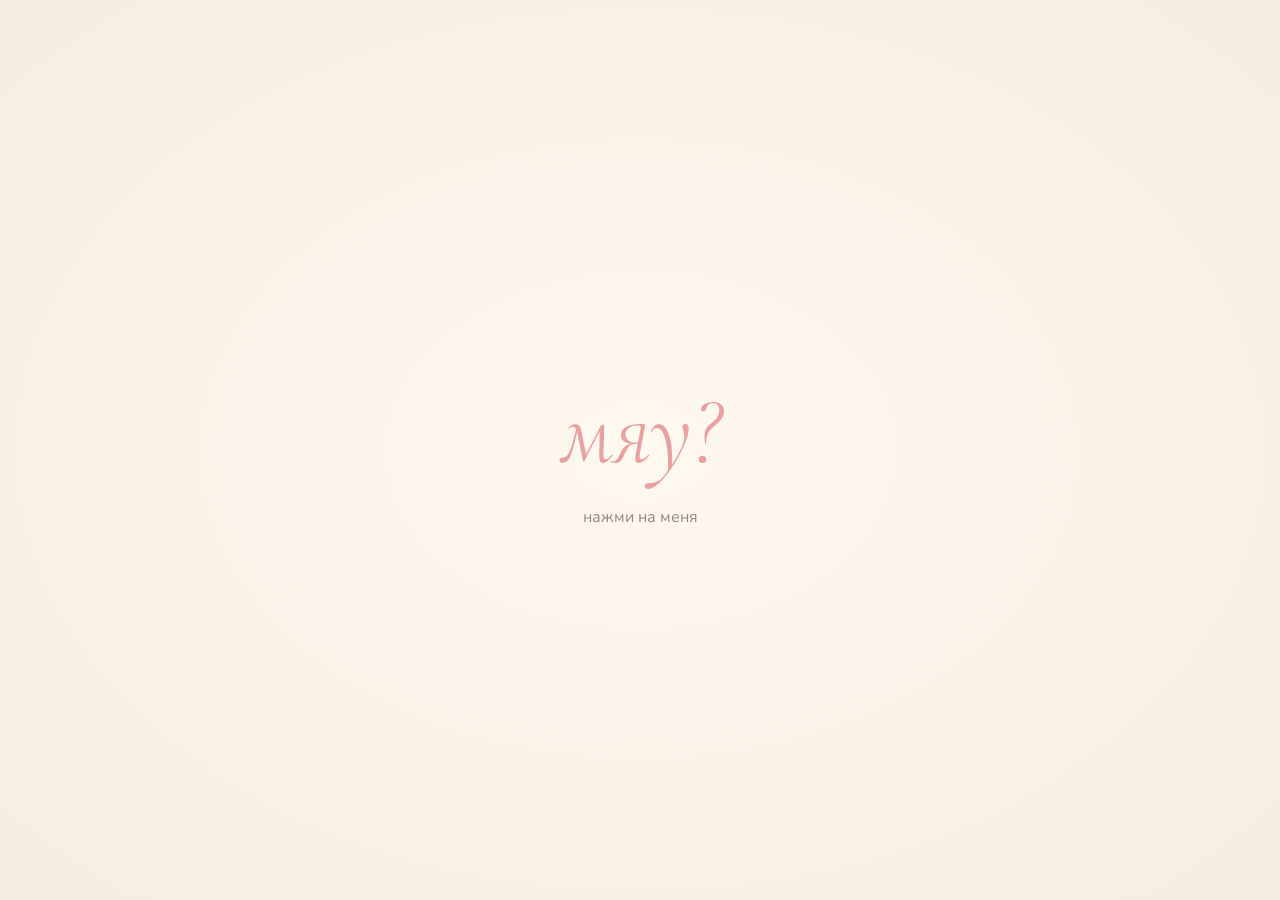
<file: index.html>
<!DOCTYPE html>
<html lang="ru">
<head>
    <meta charset="UTF-8">
    <meta name="viewport" content="width=device-width, initial-scale=1.0">
    <title>Для тебя</title>
    <link rel="preconnect" href="https://fonts.googleapis.com">
    <link rel="preconnect" href="https://fonts.gstatic.com" crossorigin>
    <link href="https://fonts.googleapis.com/css2?family=Cormorant+Garamond:ital,wght@0,300;0,400;0,500;0,600;1,300;1,400&family=Nunito:wght@300;400;600;700&family=Bad+Script&display=swap" rel="stylesheet">
    <link rel="stylesheet" href="css/style.css">
</head>
<body>
    <!-- Плавающие частицы фона -->
    <div class="particles" id="particles"></div>

    <!-- ===== ЭКРАН 1: ВХОД ===== -->
    <section class="screen screen--entry active" id="screen-entry">
        <div class="entry__content">
            <div class="entry__mau-wrapper">
                <div class="entry__mau" id="entryMau">мяу?</div>
                <div class="entry__hint">нажми на меня</div>
            </div>
        </div>
    </section>

    <!-- ===== ЭКРАН 2: 9 МЕСЯЦЕВ ===== -->
    <section class="screen screen--months" id="screen-months">
        <div class="months__content">
            <div class="months__number" id="monthsNumber">9</div>
            <div class="months__label">месяцев с тобой</div>
            <div class="months__counter">
                <div class="counter__item">
                    <span class="counter__value" id="counterDays">0</span>
                    <span class="counter__label">дней</span>
                </div>
                <div class="counter__item">
                    <span class="counter__value" id="counterHours">0</span>
                    <span class="counter__label">часов</span>
                </div>
                <div class="counter__item">
                    <span class="counter__value" id="counterMinutes">0</span>
                    <span class="counter__label">минут</span>
                </div>
                <div class="counter__item">
                    <span class="counter__value" id="counterSeconds">0</span>
                    <span class="counter__label">секунд</span>
                </div>
            </div>
            <div class="months__facts">
                <div class="months__fact">🌙 За это время луна 9 раз обошла Землю вокруг</div>
                <div class="months__fact">🐱 Среднестатистический кот замяукал бы ~130 000 раз за это время</div>
                <div class="months__fact">🌧️ В Питере за это время успело прийти и уйти ~150 дождливых дней</div>
            </div>
            <button class="btn btn--next" id="btnToWords2">дальше</button>
        </div>
    </section>

    <!-- ===== ЭКРАН 3: ТАЙМЛАЙН ===== -->
    <!-- ===== ЭКРАН 4: ЧТО ТЫ ДЛЯ МЕНЯ ===== -->
    <section class="screen screen--words" id="screen-words">
        <div class="words__content">
            <div class="words__container" id="wordsContainer">
                <!-- Слова появляются через JS -->
            </div>
        </div>
    </section>

    <!-- ===== ЭКРАН 5: ПИСЬМО ===== -->
    <section class="screen screen--letter" id="screen-letter">
        <div class="letter__content">
            <div class="letter__paper">
                <div class="letter__heading">Моя котечка,</div>
                <div class="letter__body" id="letterBody">
                    <p class="letter__line">За эти 9 месяцев ты стала моим самым родным котиком. Пишу это письмо и улыбаюсь — потому что вспоминаю всё сразу: как мы ночевали там, где была возможность, как гуляли по ночному Питеру ранней осенью, как лепили пластилиновые мордочки и смеялись, и сколько вкусного ты успела приготовить за это время — это вообще отдельная история.</p>
                    <p class="letter__line">Я восхищаюсь тобой. Ты прекрасна, чудесна, сногсшибательна — и при этом такая умная, рассудительная, отзывчивая. Ну и совсем капельку шкодная, да.</p>
                    <p class="letter__line">С твоим появлением моя жизнь наполнилась солнечными лучиками. Ты помогаешь мне видеть прекрасное и быть в моменте — и я очень хочу, чтобы ты чувствовала то же самое рядом со мной.</p>
                    <p class="letter__line">И каждый раз, когда мы засыпаем вместе — пусть даже через экран — я чувствую, что ты рядом. Мне это очень дорого.</p>
                    <p class="letter__line">Я старался — и буду стараться дальше, чтобы ты была самым счастливым котиком на свете </p>
                </div>
                <div class="letter__signature">Твой коть</div>
            </div>
            <button class="btn btn--next" id="btnToConstructor">узнать, что именно</button>
        </div>
    </section>

    <!-- ===== ЭКРАН 6: ПАСХАЛКИ ===== -->
    <section class="screen screen--hints" id="screen-constructor">
        <div class="hints__content" id="hintsContent">
            <div class="hints__header" id="hintsHeader">
                <h2 class="hints__title">Я приглашаю тебя на свидание.</h2>
                <p class="hints__title-line2">Но сначала...</p>
                <p class="hints__subtitle">Ты можешь выбрать 1 подсказку, но вряд ли она сильно поможет, мяу</p>
            </div>

            <div class="hints__cards" id="hintsCards">
                <div class="hints__card" data-hint="1">
                    <div class="hints__card-number">I</div>
                    <div class="hints__card-text">Иногда лучше просто закрыть глаза и чувствовать</div>
                </div>
                <div class="hints__card" data-hint="2">
                    <div class="hints__card-number">II</div>
                    <div class="hints__card-text">Иногда лучший маршрут — тот, что без карты</div>
                </div>
                <div class="hints__card" data-hint="3">
                    <div class="hints__card-number">III</div>
                    <div class="hints__card-text">Некоторые вещи лучше получать неожиданно</div>
                </div>
                <div class="hints__card" data-hint="4">
                    <div class="hints__card-number">IV</div>
                    <div class="hints__card-text">...</div>
                </div>
            </div>
        </div>

        <!-- Состояние после выбора -->
        <div class="hints__reveal" id="hintsReveal" style="display:none;">
            <p class="hints__reveal-label" id="hintsRevealLabel">а вот и подсказка, хаха</p>
            <div class="hints__chosen-card" id="hintsChosenCard">
                <div class="hints__chosen-text" id="hintsChosenText"></div>
            </div>
            <button class="btn btn--next" id="btnHintsNext">дальше</button>
        </div>
    </section>

    <!-- ===== ЭКРАН 7: ФИНАЛ ===== -->
    <section class="screen screen--finale" id="screen-finale">
        <div class="finale__content">

            <!-- Строчки появляются одна за другой -->
            <div class="finale__lines" id="finaleLines">
                <p class="finale__line finale__line--small">2 мая, 17:00</p>
                <p class="finale__line finale__line--big">Впереди</p>
                <p class="finale__line finale__line--big finale__line--italic">прекрасный вечер</p>
                <p class="finale__line finale__line--small">всё остальное ты узнаешь потом</p>
            </div>

            <!-- Таймер — деликатный, появляется после текста -->
            <div class="finale__timer" id="finaleTimer">
                <div class="finale__timer-values">
                    <div class="finale__timer-item">
                        <span class="finale__timer-value" id="dateDays">0</span>
                        <span class="finale__timer-unit">дней</span>
                    </div>
                    <div class="finale__timer-item finale__timer-sep">:</div>
                    <div class="finale__timer-item">
                        <span class="finale__timer-value" id="dateHours">0</span>
                        <span class="finale__timer-unit">часов</span>
                    </div>
                    <div class="finale__timer-item finale__timer-sep">:</div>
                    <div class="finale__timer-item">
                        <span class="finale__timer-value" id="dateMinutes">0</span>
                        <span class="finale__timer-unit">минут</span>
                    </div>
                    <div class="finale__timer-item finale__timer-sep">:</div>
                    <div class="finale__timer-item">
                        <span class="finale__timer-value" id="dateSeconds">0</span>
                        <span class="finale__timer-unit">секунд</span>
                    </div>
                </div>
            </div>

            <!-- Мяу в самом конце -->
            <div class="finale__mau" id="finaleMau">мяу ♡</div>

        </div>
        <canvas id="confettiCanvas"></canvas>
    </section>

    <script src="https://cdnjs.cloudflare.com/ajax/libs/gsap/3.12.2/gsap.min.js"></script>
    <script src="js/particles.js"></script>
    <script src="js/confetti.js"></script>
    <script src="js/firebase-config.js"></script>
    <script src="js/app.js"></script>
</body>
</html>
</file>
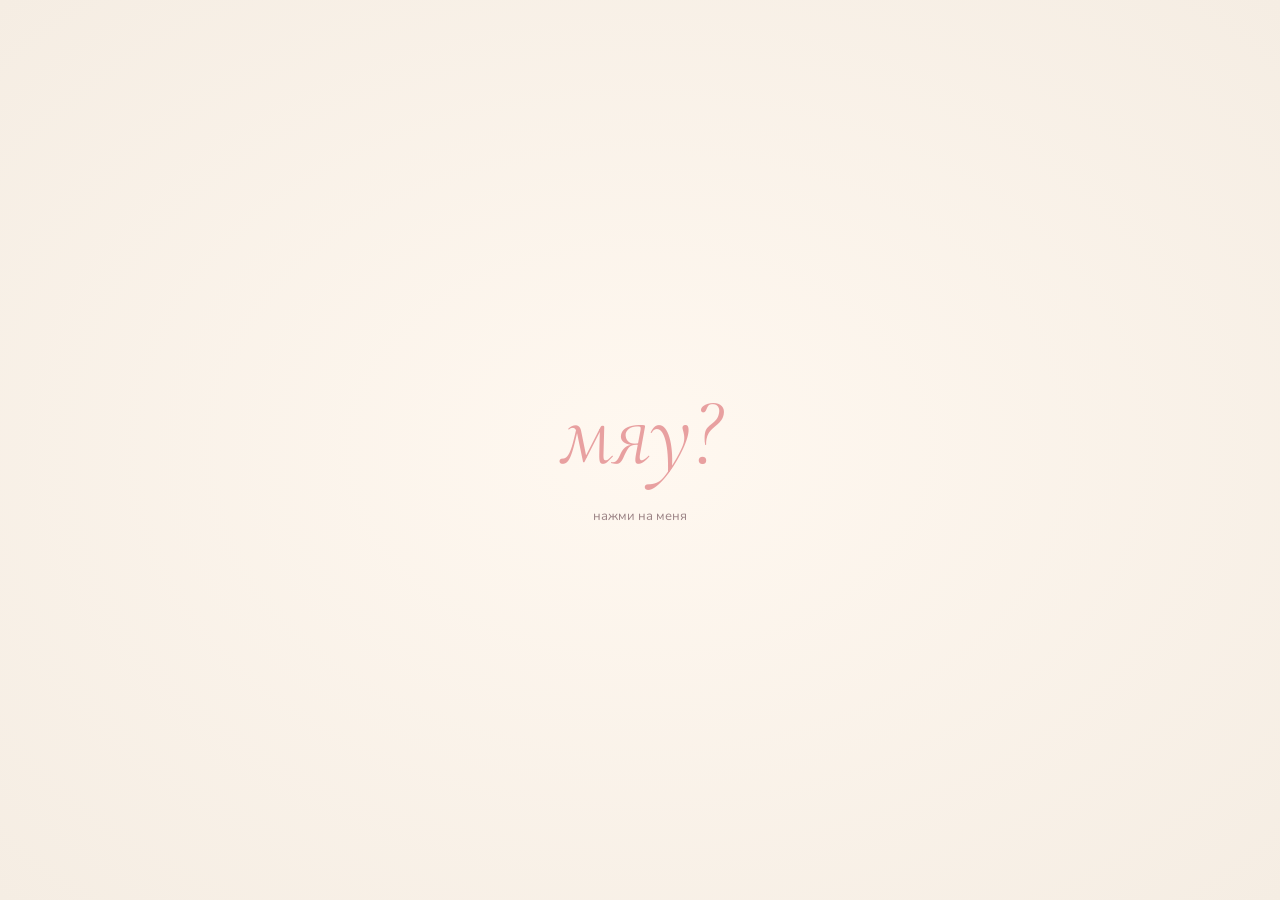
<file: date-invite/index.html>
<!DOCTYPE html>
<html lang="ru">
<head>
    <meta charset="UTF-8">
    <meta name="viewport" content="width=device-width, initial-scale=1.0">
    <title>Для тебя</title>
    <link rel="preconnect" href="https://fonts.googleapis.com">
    <link rel="preconnect" href="https://fonts.gstatic.com" crossorigin>
    <link href="https://fonts.googleapis.com/css2?family=Cormorant+Garamond:ital,wght@0,300;0,400;0,500;0,600;1,300;1,400&family=Nunito:wght@300;400;600;700&family=Bad+Script&display=swap" rel="stylesheet">
    <link rel="stylesheet" href="css/style.css">
</head>
<body>
    <!-- Плавающие частицы фона -->
    <div class="particles" id="particles"></div>

    <!-- ===== ЭКРАН 1: ВХОД ===== -->
    <section class="screen screen--entry active" id="screen-entry">
        <div class="entry__content">
            <div class="entry__mau-wrapper">
                <div class="entry__mau" id="entryMau">мяу?</div>
                <div class="entry__hint">нажми на меня</div>
            </div>
        </div>
    </section>

    <!-- ===== ЭКРАН 2: 9 МЕСЯЦЕВ ===== -->
    <section class="screen screen--months" id="screen-months">
        <div class="months__content">
            <div class="months__number" id="monthsNumber">9</div>
            <div class="months__label">месяцев с тобой</div>
            <div class="months__counter">
                <div class="counter__item">
                    <span class="counter__value" id="counterDays">0</span>
                    <span class="counter__label">дней</span>
                </div>
                <div class="counter__item">
                    <span class="counter__value" id="counterHours">0</span>
                    <span class="counter__label">часов</span>
                </div>
                <div class="counter__item">
                    <span class="counter__value" id="counterMinutes">0</span>
                    <span class="counter__label">минут</span>
                </div>
                <div class="counter__item">
                    <span class="counter__value" id="counterSeconds">0</span>
                    <span class="counter__label">секунд</span>
                </div>
            </div>
            <div class="months__facts">
                <div class="months__fact">🌙 За это время луна 9 раз обошла Землю вокруг</div>
                <div class="months__fact">🐱 Среднестатистический кот замяукал бы ~130 000 раз за это время</div>
                <div class="months__fact">🌧️ В Питере за это время успело прийти и уйти ~150 дождливых дней</div>
            </div>
            <button class="btn btn--next" id="btnToWords2">дальше</button>
        </div>
    </section>

    <!-- ===== ЭКРАН 3: ТАЙМЛАЙН ===== -->
    <!-- ===== ЭКРАН 4: ЧТО ТЫ ДЛЯ МЕНЯ ===== -->
    <section class="screen screen--words" id="screen-words">
        <div class="words__content">
            <div class="words__container" id="wordsContainer">
                <!-- Слова появляются через JS -->
            </div>
        </div>
    </section>

    <!-- ===== ЭКРАН 5: ПИСЬМО ===== -->
    <section class="screen screen--letter" id="screen-letter">
        <div class="letter__content">
            <div class="letter__paper">
                <div class="letter__heading">Моя котечка,</div>
                <div class="letter__body" id="letterBody">
                    <p class="letter__line">За эти 9 месяцев ты стала моим самым родным котиком. Пишу это письмо и улыбаюсь — потому что вспоминаю всё сразу: как мы ночевали там, где была возможность, как гуляли по ночному Питеру ранней осенью, как лепили пластилиновые мордочки и смеялись, и сколько вкусного ты успела приготовить за это время — это вообще отдельная история.</p>
                    <p class="letter__line">Я восхищаюсь тобой. Ты прекрасна, чудесна, сногсшибательна — и при этом такая умная, рассудительная, отзывчивая. Ну и совсем капельку шкодная, да.</p>
                    <p class="letter__line">С твоим появлением моя жизнь наполнилась солнечными лучиками. Ты помогаешь мне видеть прекрасное и быть в моменте — и я очень хочу, чтобы ты чувствовала то же самое рядом со мной.</p>
                    <p class="letter__line">И каждый раз, когда мы засыпаем вместе — пусть даже через экран — я чувствую, что ты рядом. Мне это очень дорого.</p>
                    <p class="letter__line">Это всё сделано специально для тебя. Я старался — и буду стараться дальше, чтобы ты была самым счастливым котиком на свете </p>
                </div>
                <div class="letter__signature">Твой коть</div>
            </div>
            <button class="btn btn--next" id="btnToConstructor">узнать, что именно</button>
        </div>
    </section>

    <!-- ===== ЭКРАН 6: ПАСХАЛКИ ===== -->
    <section class="screen screen--hints" id="screen-constructor">
        <div class="hints__content" id="hintsContent">
            <div class="hints__header" id="hintsHeader">
                <h2 class="hints__title">Я приглашаю тебя на свидание.</h2>
                <p class="hints__title-line2">Но сначала...</p>
                <p class="hints__subtitle">Ты можешь выбрать 1 подсказку, но вряд ли она сильно поможет, мяу</p>
            </div>

            <div class="hints__cards" id="hintsCards">
                <div class="hints__card" data-hint="1">
                    <div class="hints__card-number">I</div>
                    <div class="hints__card-text">Иногда лучше просто закрыть глаза и чувствовать</div>
                </div>
                <div class="hints__card" data-hint="2">
                    <div class="hints__card-number">II</div>
                    <div class="hints__card-text">Иногда лучший маршрут — тот, что без карты</div>
                </div>
                <div class="hints__card" data-hint="3">
                    <div class="hints__card-number">III</div>
                    <div class="hints__card-text">Некоторые вещи лучше получать неожиданно</div>
                </div>
                <div class="hints__card" data-hint="4">
                    <div class="hints__card-number">IV</div>
                    <div class="hints__card-text">...</div>
                </div>
            </div>
        </div>

        <!-- Состояние после выбора -->
        <div class="hints__reveal" id="hintsReveal" style="display:none;">
            <p class="hints__reveal-label" id="hintsRevealLabel">а вот и подсказка, хаха</p>
            <div class="hints__chosen-card" id="hintsChosenCard">
                <div class="hints__chosen-text" id="hintsChosenText"></div>
            </div>
            <button class="btn btn--next" id="btnHintsNext">дальше</button>
        </div>
    </section>

    <!-- ===== ЭКРАН 7: ФИНАЛ ===== -->
    <section class="screen screen--finale" id="screen-finale">
        <div class="finale__content">

            <!-- Строчки появляются одна за другой -->
            <div class="finale__lines" id="finaleLines">
                <p class="finale__line finale__line--small">2 мая, 17:00</p>
                <p class="finale__line finale__line--big">Впереди</p>
                <p class="finale__line finale__line--big finale__line--italic">прекрасный вечер</p>
                <p class="finale__line finale__line--small">всё остальное ты узнаешь потом</p>
            </div>

            <!-- Таймер — деликатный, появляется после текста -->
            <div class="finale__timer" id="finaleTimer">
                <div class="finale__timer-values">
                    <div class="finale__timer-item">
                        <span class="finale__timer-value" id="dateDays">0</span>
                        <span class="finale__timer-unit">дней</span>
                    </div>
                    <div class="finale__timer-item finale__timer-sep">:</div>
                    <div class="finale__timer-item">
                        <span class="finale__timer-value" id="dateHours">0</span>
                        <span class="finale__timer-unit">часов</span>
                    </div>
                    <div class="finale__timer-item finale__timer-sep">:</div>
                    <div class="finale__timer-item">
                        <span class="finale__timer-value" id="dateMinutes">0</span>
                        <span class="finale__timer-unit">минут</span>
                    </div>
                    <div class="finale__timer-item finale__timer-sep">:</div>
                    <div class="finale__timer-item">
                        <span class="finale__timer-value" id="dateSeconds">0</span>
                        <span class="finale__timer-unit">секунд</span>
                    </div>
                </div>
            </div>

            <!-- Мяу в самом конце -->
            <div class="finale__mau" id="finaleMau">мяу ♡</div>

        </div>
        <canvas id="confettiCanvas"></canvas>
    </section>

    <script src="https://cdnjs.cloudflare.com/ajax/libs/gsap/3.12.2/gsap.min.js"></script>
    <script src="js/particles.js"></script>
    <script src="js/confetti.js"></script>
    <script src="js/firebase-config.js"></script>
    <script src="js/app.js"></script>
</body>
</html>
</file>
<file: css/style.css>
/* ===== CSS VARIABLES ===== */
:root {
    --cream: #FFF8F0;
    --cream-dark: #F5EDE3;
    --pink-soft: #F4C2C2;
    --pink-medium: #E8A0A0;
    --pink-deep: #D4787A;
    --rose: #C9656B;
    --text-primary: #3D2C2E;
    --text-secondary: #6B5456;
    --text-light: #9B8385;
    --white: #FFFFFF;
    --shadow-soft: 0 8px 32px rgba(61, 44, 46, 0.08);
    --shadow-medium: 0 12px 48px rgba(61, 44, 46, 0.12);
    --shadow-glow: 0 0 40px rgba(244, 194, 194, 0.4);
    --font-display: 'Cormorant Garamond', serif;
    --font-body: 'Nunito', sans-serif;
    --transition: cubic-bezier(0.4, 0, 0.2, 1);
}

/* ===== RESET & BASE ===== */
*, *::before, *::after {
    margin: 0;
    padding: 0;
    box-sizing: border-box;
}

html {
    scroll-behavior: smooth;
    -webkit-font-smoothing: antialiased;
}

body {
    font-family: var(--font-body);
    background: var(--cream);
    color: var(--text-primary);
    overflow: hidden;
    min-height: 100vh;
    min-height: 100dvh;
}

/* ===== PARTICLES BACKGROUND ===== */
.particles {
    position: fixed;
    inset: 0;
    pointer-events: none;
    z-index: 0;
}

.particle {
    position: absolute;
    border-radius: 50%;
    opacity: 0;
    animation: particleFloat linear infinite;
}

@keyframes particleFloat {
    0% {
        opacity: 0;
        transform: translateY(100vh) scale(0);
    }
    10% {
        opacity: 0.6;
    }
    90% {
        opacity: 0.6;
    }
    100% {
        opacity: 0;
        transform: translateY(-10vh) scale(1);
    }
}

/* ===== SCREEN BASE ===== */
.screen {
    position: fixed;
    inset: 0;
    display: flex;
    align-items: center;
    justify-content: center;
    z-index: 1;
    opacity: 0;
    visibility: hidden;
    transition: opacity 0.8s var(--transition), visibility 0.8s;
    overflow-y: auto;
    padding: 40px 24px;
}

.screen.active {
    opacity: 1;
    visibility: visible;
    z-index: 10;
}

/* ===== BUTTONS ===== */
.btn {
    font-family: var(--font-body);
    border: none;
    cursor: pointer;
    transition: all 0.4s var(--transition);
    letter-spacing: 0.5px;
}

.btn--next {
    background: transparent;
    color: var(--text-light);
    font-size: 16px;
    font-weight: 400;
    padding: 12px 32px;
    border-bottom: 1px solid var(--pink-soft);
    margin-top: 48px;
    display: inline-block;
}

.btn--next:hover {
    color: var(--pink-deep);
    border-color: var(--pink-deep);
    transform: translateY(-2px);
}

.btn--primary {
    background: linear-gradient(135deg, var(--pink-soft), var(--pink-medium));
    color: var(--white);
    font-size: 16px;
    font-weight: 600;
    padding: 16px 48px;
    border-radius: 50px;
    box-shadow: var(--shadow-soft);
}

.btn--primary:hover {
    transform: translateY(-3px);
    box-shadow: var(--shadow-glow);
}

.btn--love {
    background: var(--white);
    color: var(--pink-deep);
    font-size: 18px;
    font-weight: 600;
    padding: 16px 40px;
    border-radius: 50px;
    border: 2px solid var(--pink-soft);
    margin: 8px;
    box-shadow: var(--shadow-soft);
}

.btn--love:hover {
    background: var(--pink-soft);
    color: var(--white);
    transform: translateY(-3px) scale(1.05);
    box-shadow: var(--shadow-glow);
}

/* ===== SECTION TITLE ===== */
.section__title {
    font-family: var(--font-display);
    font-size: clamp(28px, 5vw, 42px);
    font-weight: 400;
    font-style: italic;
    color: var(--text-primary);
    margin-bottom: 40px;
    text-align: center;
}

/* ===== ЭКРАН 1: ВХОД ===== */
.screen--entry {
    background: radial-gradient(ellipse at center, var(--cream) 0%, var(--cream-dark) 100%);
}

.entry__content {
    text-align: center;
}

.entry__mau-wrapper {
    display: inline-block;
    cursor: pointer;
}

.entry__mau {
    font-family: var(--font-display);
    font-size: clamp(48px, 12vw, 96px);
    font-weight: 300;
    font-style: italic;
    color: var(--pink-medium);
    opacity: 0;
    animation: mauAppear 2s var(--transition) forwards;
    transition: all 0.4s var(--transition);
    user-select: none;
}

.entry__mau:hover {
    color: var(--pink-deep);
    transform: scale(1.05);
    text-shadow: 0 0 30px rgba(244, 194, 194, 0.5);
}

.entry__mau:active {
    transform: scale(0.95);
}

.entry__hint {
    font-size: 16px;
    color: var(--text-light);
    margin-top: 16px;
    opacity: 0;
    animation: fadeIn 1s var(--transition) 2.5s forwards;
}

@keyframes mauAppear {
    0% {
        opacity: 0;
        transform: translateY(20px) scale(0.8);
        filter: blur(10px);
    }
    100% {
        opacity: 1;
        transform: translateY(0) scale(1);
        filter: blur(0);
    }
}

@keyframes fadeIn {
    to { opacity: 1; }
}

/* ===== ЭКРАН 2: 9 МЕСЯЦЕВ ===== */
.screen--months {
    background: radial-gradient(ellipse at 30% 50%, rgba(244, 194, 194, 0.15) 0%, transparent 60%),
                var(--cream);
}

.months__content {
    text-align: center;
}

.months__number {
    font-family: var(--font-display);
    font-size: clamp(80px, 20vw, 160px);
    font-weight: 300;
    color: var(--pink-soft);
    line-height: 1;
    opacity: 0;
    text-shadow: 0 4px 20px rgba(244, 194, 194, 0.3);
}

.months__label {
    font-family: var(--font-display);
    font-size: clamp(20px, 4vw, 32px);
    font-weight: 300;
    font-style: italic;
    color: var(--text-secondary);
    letter-spacing: 4px;
    text-transform: lowercase;
    margin-top: 4px;
    opacity: 0;
}

.months__counter {
    display: flex;
    justify-content: center;
    gap: 24px;
    margin-top: 48px;
    flex-wrap: wrap;
}

.counter__item {
    display: flex;
    flex-direction: column;
    align-items: center;
    min-width: 80px;
}

.counter__value {
    font-family: var(--font-display);
    font-size: clamp(32px, 6vw, 48px);
    font-weight: 400;
    color: var(--pink-deep);
}

.counter__label {
    font-size: 13px;
    color: var(--text-light);
    letter-spacing: 1px;
    text-transform: uppercase;
    margin-top: 4px;
}

.months__facts {
    margin-top: 36px;
    display: flex;
    flex-direction: column;
    gap: 12px;
    opacity: 0;
}

.months__fact {
    font-family: var(--font-body);
    font-size: clamp(17px, 3.0vw, 19px);
    color: var(--text-light);
    letter-spacing: 0.3px;
    padding: 10px 20px;
    border: 0.5px solid rgba(244, 194, 194, 0.4);
    border-radius: 40px;
    background: rgba(244, 194, 194, 0.06);
}

/* ===== ЭКРАН 3: ТАЙМЛАЙН ===== */
/* ===== ЭКРАН 4: ЧТО ТЫ ДЛЯ МЕНЯ ===== */
.screen--words {
    background: radial-gradient(ellipse at 70% 30%, rgba(244, 194, 194, 0.2) 0%, transparent 50%),
                radial-gradient(ellipse at 30% 70%, rgba(244, 194, 194, 0.1) 0%, transparent 50%),
                var(--cream);
}

.words__content {
    text-align: center;
    max-width: 700px;
}

.words__container {
    min-height: 200px;
    display: flex;
    flex-direction: column;
    align-items: center;
    justify-content: center;
    gap: 20px;
}

.word-item {
    font-family: var(--font-display);
    font-size: clamp(27px, 5.5vw, 44px);
    font-weight: 300;
    font-style: italic;
    color: var(--pink-deep);
    opacity: 0;
    transform: translateY(20px);
    transition: opacity 0.9s var(--transition), transform 0.9s var(--transition);
}

.word-item.visible {
    opacity: 1;
    transform: translateY(0);
}

.word-item.fade {
    opacity: 0.25;
    transform: translateY(-5px);
    transition: opacity 1.2s var(--transition), transform 1.4s var(--transition);
}

/* ===== ЭКРАН 5: ПИСЬМО ===== */
.screen--letter {
    background: var(--cream);
    align-items: flex-start;
    padding-top: 60px;
    padding-bottom: 100px;
}

.letter__content {
    max-width: 560px;
    width: 100%;
    margin: 0 auto;
    text-align: center;
}

.letter__paper {
    background: var(--white);
    border-radius: 24px;
    padding: clamp(32px, 6vw, 56px);
    box-shadow: var(--shadow-medium);
    text-align: left;
    position: relative;
    overflow: hidden;
}

.letter__paper::before {
    content: '';
    position: absolute;
    top: 0;
    left: 0;
    right: 0;
    height: 4px;
    background: linear-gradient(90deg, var(--pink-soft), var(--pink-medium), var(--pink-soft));
}

.letter__heading {
    font-family: 'Bad Script', cursive;
    font-size: clamp(26px, 5vw, 38px);
    font-weight: 400;
    color: var(--pink-deep);
    margin-bottom: 28px;
}

.letter__line {
    font-family: 'Bad Script', cursive;
    font-size: clamp(19px, 4.0vw, 22px);
    line-height: 2.1;
    color: var(--text-secondary);
    margin-bottom: 16px;
    opacity: 0;
    transform: translateY(10px);
}

.letter__line.visible {
    opacity: 1;
    transform: translateY(0);
    transition: all 0.6s var(--transition);
}

.letter__signature {
    font-family: 'Bad Script', cursive;
    font-size: clamp(20px, 4vw, 26px);
    color: var(--pink-medium);
    text-align: right;
    margin-top: 32px;
    opacity: 0;
}

.letter__signature.visible {
    opacity: 1;
    transition: opacity 0.8s var(--transition);
}

/* ===== ЭКРАН 6: КОНСТРУКТОР ===== */
/* ===== ЭКРАН 6: ПАСХАЛКИ ===== */
.screen--hints {
    background: radial-gradient(ellipse at 50% 30%, rgba(244, 194, 194, 0.15) 0%, transparent 60%),
                var(--cream);
}

.hints__content {
    display: flex;
    flex-direction: column;
    align-items: center;
    text-align: center;
    width: 100%;
    max-width: 600px;
    padding: 0 20px;
    box-sizing: border-box;
}

.hints__header {
    text-align: center;
    margin-bottom: clamp(19px, 3vh, 35px);
    flex-shrink: 0;
}

.hints__title {
    font-family: var(--font-display);
    font-size: clamp(20px, 5.0vw, 30px);
    font-weight: 400;
    color: var(--text-primary);
    margin: 0 0 2px;
    line-height: 1.2;
}

.hints__title-line2 {
    font-family: var(--font-display);
    font-size: clamp(19px, 4.5vw, 28px);
    font-weight: 300;
    font-style: italic;
    color: var(--text-secondary);
    margin: 0 0 10px;
}

.hints__subtitle {
    font-size: clamp(17px, 3.5vw, 20px);
    color: var(--text-light);
    margin: 0;
    line-height: 1.5;
    padding: 0 8px;
}

/* Сетка карточек */
.hints__cards {
    display: grid;
    grid-template-columns: repeat(2, 1fr);
    gap: clamp(14px, 3.0vw, 20px);
    width: 100%;
    max-width: min(480px, calc(100vw - 40px));
}

.hints__card {
    position: relative;
    border-radius: 20px;
    cursor: pointer;
    height: clamp(110px, 30vw, 190px);
    background: var(--white);
    border: 1.5px solid rgba(244, 194, 194, 0.6);
    box-shadow: var(--shadow-soft);
    display: flex;
    align-items: center;
    justify-content: center;
    padding: 16px;
    box-sizing: border-box;
    transition: transform 0.25s var(--transition), box-shadow 0.25s var(--transition), border-color 0.25s var(--transition);
    user-select: none;
    -webkit-tap-highlight-color: transparent;
    overflow: hidden;
}

/* Нежный градиентный фон у каждой карточки — чуть разные */
.hints__card:nth-child(1) { background: linear-gradient(145deg, #fff8f4 0%, #fce8e8 100%); }
.hints__card:nth-child(2) { background: linear-gradient(145deg, #f9f4ff 0%, #ede8f5 100%); }
.hints__card:nth-child(3) { background: linear-gradient(145deg, #f4fbf8 0%, #e4f0eb 100%); }
.hints__card:nth-child(4) { background: linear-gradient(145deg, #fffbf0 0%, #f5ecd8 100%); }

.hints__card:active {
    transform: scale(0.96);
}

.hints__card-text {
    font-family: var(--font-display);
    font-size: clamp(18px, 3.8vw, 22px);
    font-style: italic;
    font-weight: 300;
    color: var(--text-secondary);
    line-height: 1.5;
    text-align: center;
    /* Текст скрыт — она выбирает вслепую */
    opacity: 0;
    filter: blur(6px);
    transition: opacity 0.4s ease, filter 0.4s ease;
    pointer-events: none;
}

/* Вопросительный знак поверх */
.hints__card::before {
    content: '';
    position: absolute;
    inset: 0;
    background: inherit;
    border-radius: inherit;
    z-index: 1;
    transition: opacity 0.4s ease;
}

.hints__card-number {
    position: absolute;
    inset: 0;
    display: flex;
    align-items: center;
    justify-content: center;
    font-family: var(--font-display);
    font-size: clamp(32px, 8vw, 52px);
    font-weight: 300;
    color: rgba(212, 120, 122, 0.35);
    z-index: 2;
    transition: opacity 0.3s ease;
}

/* Состояние после выбора */
.hints__reveal {
    display: flex;
    flex-direction: column;
    align-items: center;
    text-align: center;
    width: 100%;
    max-width: 360px;
    padding: 0 20px;
    box-sizing: border-box;
}

.hints__reveal-label {
    font-family: var(--font-display);
    font-size: clamp(19px, 4.5vw, 26px);
    font-style: italic;
    color: var(--text-secondary);
    margin: 0 0 28px;
    opacity: 0;
}

.hints__chosen-card {
    width: 100%;
    max-width: 300px;
    border-radius: 24px;
    background: var(--white);
    border: 1.5px solid rgba(244, 194, 194, 0.5);
    box-shadow: var(--shadow-medium);
    padding: 32px 28px;
    box-sizing: border-box;
    margin-bottom: 32px;
    opacity: 0;
    transform: scale(0.9);
}

.hints__chosen-text {
    font-family: var(--font-display);
    font-size: clamp(18px, 4.3vw, 22px);
    font-style: italic;
    font-weight: 300;
    color: var(--text-primary);
    line-height: 1.6;
}

/* ===== ЭКРАН 7: ФИНАЛ ===== */
.screen--finale {
    background: radial-gradient(ellipse at 50% 60%, rgba(244, 194, 194, 0.18) 0%, transparent 65%),
                radial-gradient(ellipse at 80% 20%, rgba(232, 160, 160, 0.08) 0%, transparent 50%),
                var(--cream);
}

.finale__content {
    text-align: center;
    max-width: 480px;
    width: 100%;
    padding: 0 24px;
    box-sizing: border-box;
    display: flex;
    flex-direction: column;
    align-items: center;
    gap: 0;
}

/* Строчки финала */
.finale__lines {
    display: flex;
    flex-direction: column;
    align-items: center;
    margin-bottom: clamp(40px, 8vh, 64px);
    gap: 0;
}

.finale__line {
    margin: 0;
    opacity: 0;
    transform: translateY(16px);
    line-height: 1.15;
}

.finale__line--small {
    font-family: var(--font-body);
    font-size: clamp(16px, 3.3vw, 18px);
    font-weight: 300;
    color: var(--text-light);
    letter-spacing: 2px;
    text-transform: uppercase;
    margin-bottom: clamp(20px, 4vh, 32px);
}

.finale__line--big {
    font-family: var(--font-display);
    font-size: clamp(52px, 14vw, 96px);
    font-weight: 300;
    color: var(--text-primary);
    line-height: 1.0;
}

.finale__line--italic {
    font-style: italic;
    color: var(--pink-deep);
    margin-bottom: clamp(24px, 5vh, 40px);
}

.finale__line--small:last-child {
    margin-bottom: 0;
    margin-top: 0;
    color: var(--text-light);
    font-size: clamp(15px, 3.0vw, 17px);
    letter-spacing: 0.5px;
    text-transform: none;
    font-style: italic;
    font-family: var(--font-display);
}

/* Таймер — тонкий и деликатный */
.finale__timer {
    opacity: 0;
    margin-bottom: clamp(32px, 6vh, 48px);
}

.finale__timer-values {
    display: flex;
    align-items: flex-start;
    justify-content: center;
    gap: 4px;
}

.finale__timer-item {
    display: flex;
    flex-direction: column;
    align-items: center;
    min-width: 48px;
}

.finale__timer-sep {
    font-family: var(--font-display);
    font-size: clamp(18px, 4vw, 26px);
    font-weight: 300;
    color: var(--pink-soft);
    line-height: 1.2;
    min-width: auto;
    padding-top: 2px;
}

.finale__timer-value {
    font-family: var(--font-display);
    font-size: clamp(26px, 5.5vw, 38px);
    font-weight: 300;
    color: var(--text-primary);
    line-height: 1.0;
}

.finale__timer-unit {
    font-size: 14px;
    color: var(--text-light);
    letter-spacing: 1px;
    text-transform: uppercase;
    margin-top: 5px;
}

/* Мяу — последний штрих */
.finale__mau {
    font-family: var(--font-display);
    font-size: clamp(20px, 4.5vw, 24px);
    font-style: italic;
    color: var(--pink-medium);
    opacity: 0;
    letter-spacing: 1px;
}

#confettiCanvas {
    position: fixed;
    inset: 0;
    pointer-events: none;
    z-index: 100;
}

/* ===== RESPONSIVE ===== */
@media (max-width: 600px) {
    .screen {
        padding: 32px 20px;
    }

    .hints__cards {
        gap: 10px;
    }

    .hints__card::after {
        font-size: 36px;
    }

    .months__counter {
        gap: 16px;
    }

    .counter__item {
        min-width: 60px;
    }

    .finale__line--big {
        font-size: clamp(44px, 18vw, 80px);
    }
}
</file>
<file: date-invite/css/style.css>
/* ===== CSS VARIABLES ===== */
:root {
    --cream: #FFF8F0;
    --cream-dark: #F5EDE3;
    --pink-soft: #F4C2C2;
    --pink-medium: #E8A0A0;
    --pink-deep: #D4787A;
    --rose: #C9656B;
    --text-primary: #3D2C2E;
    --text-secondary: #6B5456;
    --text-light: #9B8385;
    --white: #FFFFFF;
    --shadow-soft: 0 8px 32px rgba(61, 44, 46, 0.08);
    --shadow-medium: 0 12px 48px rgba(61, 44, 46, 0.12);
    --shadow-glow: 0 0 40px rgba(244, 194, 194, 0.4);
    --font-display: 'Cormorant Garamond', serif;
    --font-body: 'Nunito', sans-serif;
    --transition: cubic-bezier(0.4, 0, 0.2, 1);
}

/* ===== RESET & BASE ===== */
*, *::before, *::after {
    margin: 0;
    padding: 0;
    box-sizing: border-box;
}

html {
    scroll-behavior: smooth;
    -webkit-font-smoothing: antialiased;
}

body {
    font-family: var(--font-body);
    background: var(--cream);
    color: var(--text-primary);
    overflow: hidden;
    min-height: 100vh;
    min-height: 100dvh;
}

/* ===== PARTICLES BACKGROUND ===== */
.particles {
    position: fixed;
    inset: 0;
    pointer-events: none;
    z-index: 0;
}

.particle {
    position: absolute;
    border-radius: 50%;
    opacity: 0;
    animation: particleFloat linear infinite;
}

@keyframes particleFloat {
    0% {
        opacity: 0;
        transform: translateY(100vh) scale(0);
    }
    10% {
        opacity: 0.6;
    }
    90% {
        opacity: 0.6;
    }
    100% {
        opacity: 0;
        transform: translateY(-10vh) scale(1);
    }
}

/* ===== SCREEN BASE ===== */
.screen {
    position: fixed;
    inset: 0;
    display: flex;
    align-items: center;
    justify-content: center;
    z-index: 1;
    opacity: 0;
    visibility: hidden;
    transition: opacity 0.8s var(--transition), visibility 0.8s;
    overflow-y: auto;
    padding: 40px 24px;
}

.screen.active {
    opacity: 1;
    visibility: visible;
    z-index: 10;
}

/* ===== BUTTONS ===== */
.btn {
    font-family: var(--font-body);
    border: none;
    cursor: pointer;
    transition: all 0.4s var(--transition);
    letter-spacing: 0.5px;
}

.btn--next {
    background: transparent;
    color: var(--text-light);
    font-size: 14px;
    font-weight: 400;
    padding: 12px 32px;
    border-bottom: 1px solid var(--pink-soft);
    margin-top: 48px;
    display: inline-block;
}

.btn--next:hover {
    color: var(--pink-deep);
    border-color: var(--pink-deep);
    transform: translateY(-2px);
}

.btn--primary {
    background: linear-gradient(135deg, var(--pink-soft), var(--pink-medium));
    color: var(--white);
    font-size: 16px;
    font-weight: 600;
    padding: 16px 48px;
    border-radius: 50px;
    box-shadow: var(--shadow-soft);
}

.btn--primary:hover {
    transform: translateY(-3px);
    box-shadow: var(--shadow-glow);
}

.btn--love {
    background: var(--white);
    color: var(--pink-deep);
    font-size: 18px;
    font-weight: 600;
    padding: 16px 40px;
    border-radius: 50px;
    border: 2px solid var(--pink-soft);
    margin: 8px;
    box-shadow: var(--shadow-soft);
}

.btn--love:hover {
    background: var(--pink-soft);
    color: var(--white);
    transform: translateY(-3px) scale(1.05);
    box-shadow: var(--shadow-glow);
}

/* ===== SECTION TITLE ===== */
.section__title {
    font-family: var(--font-display);
    font-size: clamp(28px, 5vw, 42px);
    font-weight: 400;
    font-style: italic;
    color: var(--text-primary);
    margin-bottom: 40px;
    text-align: center;
}

/* ===== ЭКРАН 1: ВХОД ===== */
.screen--entry {
    background: radial-gradient(ellipse at center, var(--cream) 0%, var(--cream-dark) 100%);
}

.entry__content {
    text-align: center;
}

.entry__mau-wrapper {
    display: inline-block;
    cursor: pointer;
}

.entry__mau {
    font-family: var(--font-display);
    font-size: clamp(48px, 12vw, 96px);
    font-weight: 300;
    font-style: italic;
    color: var(--pink-medium);
    opacity: 0;
    animation: mauAppear 2s var(--transition) forwards;
    transition: all 0.4s var(--transition);
    user-select: none;
}

.entry__mau:hover {
    color: var(--pink-deep);
    transform: scale(1.05);
    text-shadow: 0 0 30px rgba(244, 194, 194, 0.5);
}

.entry__mau:active {
    transform: scale(0.95);
}

.entry__hint {
    font-size: 13px;
    color: var(--text-light);
    margin-top: 16px;
    opacity: 0;
    animation: fadeIn 1s var(--transition) 2.5s forwards;
}

@keyframes mauAppear {
    0% {
        opacity: 0;
        transform: translateY(20px) scale(0.8);
        filter: blur(10px);
    }
    100% {
        opacity: 1;
        transform: translateY(0) scale(1);
        filter: blur(0);
    }
}

@keyframes fadeIn {
    to { opacity: 1; }
}

/* ===== ЭКРАН 2: 9 МЕСЯЦЕВ ===== */
.screen--months {
    background: radial-gradient(ellipse at 30% 50%, rgba(244, 194, 194, 0.15) 0%, transparent 60%),
                var(--cream);
}

.months__content {
    text-align: center;
}

.months__number {
    font-family: var(--font-display);
    font-size: clamp(80px, 20vw, 160px);
    font-weight: 300;
    color: var(--pink-soft);
    line-height: 1;
    opacity: 0;
    text-shadow: 0 4px 20px rgba(244, 194, 194, 0.3);
}

.months__label {
    font-family: var(--font-display);
    font-size: clamp(20px, 4vw, 32px);
    font-weight: 300;
    font-style: italic;
    color: var(--text-secondary);
    letter-spacing: 4px;
    text-transform: lowercase;
    margin-top: 4px;
    opacity: 0;
}

.months__counter {
    display: flex;
    justify-content: center;
    gap: 24px;
    margin-top: 48px;
    flex-wrap: wrap;
}

.counter__item {
    display: flex;
    flex-direction: column;
    align-items: center;
    min-width: 80px;
}

.counter__value {
    font-family: var(--font-display);
    font-size: clamp(32px, 6vw, 48px);
    font-weight: 400;
    color: var(--pink-deep);
}

.counter__label {
    font-size: 12px;
    color: var(--text-light);
    letter-spacing: 1px;
    text-transform: uppercase;
    margin-top: 4px;
}

.months__facts {
    margin-top: 36px;
    display: flex;
    flex-direction: column;
    gap: 12px;
    opacity: 0;
}

.months__fact {
    font-family: var(--font-body);
    font-size: clamp(13px, 2.5vw, 15px);
    color: var(--text-light);
    letter-spacing: 0.3px;
    padding: 10px 20px;
    border: 0.5px solid rgba(244, 194, 194, 0.4);
    border-radius: 40px;
    background: rgba(244, 194, 194, 0.06);
}

/* ===== ЭКРАН 3: ТАЙМЛАЙН ===== */
/* ===== ЭКРАН 4: ЧТО ТЫ ДЛЯ МЕНЯ ===== */
.screen--words {
    background: radial-gradient(ellipse at 70% 30%, rgba(244, 194, 194, 0.2) 0%, transparent 50%),
                radial-gradient(ellipse at 30% 70%, rgba(244, 194, 194, 0.1) 0%, transparent 50%),
                var(--cream);
}

.words__content {
    text-align: center;
    max-width: 700px;
}

.words__container {
    min-height: 200px;
    display: flex;
    flex-direction: column;
    align-items: center;
    justify-content: center;
    gap: 20px;
}

.word-item {
    font-family: var(--font-display);
    font-size: clamp(24px, 5vw, 40px);
    font-weight: 300;
    font-style: italic;
    color: var(--pink-deep);
    opacity: 0;
    transform: translateY(20px);
    transition: opacity 0.9s var(--transition), transform 0.9s var(--transition);
}

.word-item.visible {
    opacity: 1;
    transform: translateY(0);
}

.word-item.fade {
    opacity: 0.25;
    transform: translateY(-5px);
    transition: opacity 1.2s var(--transition), transform 1.4s var(--transition);
}

/* ===== ЭКРАН 5: ПИСЬМО ===== */
.screen--letter {
    background: var(--cream);
    align-items: flex-start;
    padding-top: 60px;
    padding-bottom: 100px;
}

.letter__content {
    max-width: 560px;
    width: 100%;
    margin: 0 auto;
    text-align: center;
}

.letter__paper {
    background: var(--white);
    border-radius: 24px;
    padding: clamp(32px, 6vw, 56px);
    box-shadow: var(--shadow-medium);
    text-align: left;
    position: relative;
    overflow: hidden;
}

.letter__paper::before {
    content: '';
    position: absolute;
    top: 0;
    left: 0;
    right: 0;
    height: 4px;
    background: linear-gradient(90deg, var(--pink-soft), var(--pink-medium), var(--pink-soft));
}

.letter__heading {
    font-family: 'Bad Script', cursive;
    font-size: clamp(26px, 5vw, 38px);
    font-weight: 400;
    color: var(--pink-deep);
    margin-bottom: 28px;
}

.letter__line {
    font-family: 'Bad Script', cursive;
    font-size: clamp(16px, 3.5vw, 19px);
    line-height: 2.1;
    color: var(--text-secondary);
    margin-bottom: 16px;
    opacity: 0;
    transform: translateY(10px);
}

.letter__line.visible {
    opacity: 1;
    transform: translateY(0);
    transition: all 0.6s var(--transition);
}

.letter__signature {
    font-family: 'Bad Script', cursive;
    font-size: clamp(20px, 4vw, 26px);
    color: var(--pink-medium);
    text-align: right;
    margin-top: 32px;
    opacity: 0;
}

.letter__signature.visible {
    opacity: 1;
    transition: opacity 0.8s var(--transition);
}

/* ===== ЭКРАН 6: КОНСТРУКТОР ===== */
/* ===== ЭКРАН 6: ПАСХАЛКИ ===== */
.screen--hints {
    background: radial-gradient(ellipse at 50% 30%, rgba(244, 194, 194, 0.15) 0%, transparent 60%),
                var(--cream);
}

.hints__content {
    display: flex;
    flex-direction: column;
    align-items: center;
    text-align: center;
    width: 100%;
    max-width: 600px;
    padding: 0 20px;
    box-sizing: border-box;
}

.hints__header {
    text-align: center;
    margin-bottom: clamp(16px, 3vh, 32px);
    flex-shrink: 0;
}

.hints__title {
    font-family: var(--font-display);
    font-size: clamp(18px, 4.5vw, 28px);
    font-weight: 400;
    color: var(--text-primary);
    margin: 0 0 2px;
    line-height: 1.2;
}

.hints__title-line2 {
    font-family: var(--font-display);
    font-size: clamp(17px, 4vw, 26px);
    font-weight: 300;
    font-style: italic;
    color: var(--text-secondary);
    margin: 0 0 10px;
}

.hints__subtitle {
    font-size: clamp(11px, 2.5vw, 13px);
    color: var(--text-light);
    margin: 0;
    line-height: 1.5;
    padding: 0 8px;
}

/* Сетка карточек */
.hints__cards {
    display: grid;
    grid-template-columns: repeat(2, 1fr);
    gap: clamp(10px, 2.5vw, 16px);
    width: 100%;
    max-width: min(480px, calc(100vw - 40px));
}

.hints__card {
    position: relative;
    border-radius: 20px;
    cursor: pointer;
    height: clamp(110px, 30vw, 190px);
    background: var(--white);
    border: 1.5px solid rgba(244, 194, 194, 0.6);
    box-shadow: var(--shadow-soft);
    display: flex;
    align-items: center;
    justify-content: center;
    padding: 16px;
    box-sizing: border-box;
    transition: transform 0.25s var(--transition), box-shadow 0.25s var(--transition), border-color 0.25s var(--transition);
    user-select: none;
    -webkit-tap-highlight-color: transparent;
    overflow: hidden;
}

/* Нежный градиентный фон у каждой карточки — чуть разные */
.hints__card:nth-child(1) { background: linear-gradient(145deg, #fff8f4 0%, #fce8e8 100%); }
.hints__card:nth-child(2) { background: linear-gradient(145deg, #f9f4ff 0%, #ede8f5 100%); }
.hints__card:nth-child(3) { background: linear-gradient(145deg, #f4fbf8 0%, #e4f0eb 100%); }
.hints__card:nth-child(4) { background: linear-gradient(145deg, #fffbf0 0%, #f5ecd8 100%); }

.hints__card:active {
    transform: scale(0.96);
}

.hints__card-text {
    font-family: var(--font-display);
    font-size: clamp(12px, 2.8vw, 15px);
    font-style: italic;
    font-weight: 300;
    color: var(--text-secondary);
    line-height: 1.5;
    text-align: center;
    /* Текст скрыт — она выбирает вслепую */
    opacity: 0;
    filter: blur(6px);
    transition: opacity 0.4s ease, filter 0.4s ease;
    pointer-events: none;
}

/* Вопросительный знак поверх */
.hints__card::before {
    content: '';
    position: absolute;
    inset: 0;
    background: inherit;
    border-radius: inherit;
    z-index: 1;
    transition: opacity 0.4s ease;
}

.hints__card-number {
    position: absolute;
    inset: 0;
    display: flex;
    align-items: center;
    justify-content: center;
    font-family: var(--font-display);
    font-size: clamp(32px, 8vw, 52px);
    font-weight: 300;
    color: rgba(212, 120, 122, 0.35);
    z-index: 2;
    transition: opacity 0.3s ease;
}

/* Состояние после выбора */
.hints__reveal {
    display: flex;
    flex-direction: column;
    align-items: center;
    text-align: center;
    width: 100%;
    max-width: 360px;
    padding: 0 20px;
    box-sizing: border-box;
}

.hints__reveal-label {
    font-family: var(--font-display);
    font-size: clamp(17px, 4vw, 24px);
    font-style: italic;
    color: var(--text-secondary);
    margin: 0 0 28px;
    opacity: 0;
}

.hints__chosen-card {
    width: 100%;
    max-width: 300px;
    border-radius: 24px;
    background: var(--white);
    border: 1.5px solid rgba(244, 194, 194, 0.5);
    box-shadow: var(--shadow-medium);
    padding: 32px 28px;
    box-sizing: border-box;
    margin-bottom: 32px;
    opacity: 0;
    transform: scale(0.9);
}

.hints__chosen-text {
    font-family: var(--font-display);
    font-size: clamp(15px, 3.8vw, 19px);
    font-style: italic;
    font-weight: 300;
    color: var(--text-primary);
    line-height: 1.6;
}

/* ===== ЭКРАН 7: ФИНАЛ ===== */
.screen--finale {
    background: radial-gradient(ellipse at 50% 60%, rgba(244, 194, 194, 0.18) 0%, transparent 65%),
                radial-gradient(ellipse at 80% 20%, rgba(232, 160, 160, 0.08) 0%, transparent 50%),
                var(--cream);
}

.finale__content {
    text-align: center;
    max-width: 480px;
    width: 100%;
    padding: 0 24px;
    box-sizing: border-box;
    display: flex;
    flex-direction: column;
    align-items: center;
    gap: 0;
}

/* Строчки финала */
.finale__lines {
    display: flex;
    flex-direction: column;
    align-items: center;
    margin-bottom: clamp(40px, 8vh, 64px);
    gap: 0;
}

.finale__line {
    margin: 0;
    opacity: 0;
    transform: translateY(16px);
    line-height: 1.15;
}

.finale__line--small {
    font-family: var(--font-body);
    font-size: clamp(12px, 2.8vw, 14px);
    font-weight: 300;
    color: var(--text-light);
    letter-spacing: 2px;
    text-transform: uppercase;
    margin-bottom: clamp(20px, 4vh, 32px);
}

.finale__line--big {
    font-family: var(--font-display);
    font-size: clamp(52px, 14vw, 96px);
    font-weight: 300;
    color: var(--text-primary);
    line-height: 1.0;
}

.finale__line--italic {
    font-style: italic;
    color: var(--pink-deep);
    margin-bottom: clamp(24px, 5vh, 40px);
}

.finale__line--small:last-child {
    margin-bottom: 0;
    margin-top: 0;
    color: var(--text-light);
    font-size: clamp(11px, 2.5vw, 13px);
    letter-spacing: 0.5px;
    text-transform: none;
    font-style: italic;
    font-family: var(--font-display);
}

/* Таймер — тонкий и деликатный */
.finale__timer {
    opacity: 0;
    margin-bottom: clamp(32px, 6vh, 48px);
}

.finale__timer-values {
    display: flex;
    align-items: flex-start;
    justify-content: center;
    gap: 4px;
}

.finale__timer-item {
    display: flex;
    flex-direction: column;
    align-items: center;
    min-width: 48px;
}

.finale__timer-sep {
    font-family: var(--font-display);
    font-size: clamp(22px, 5vw, 32px);
    font-weight: 300;
    color: var(--pink-soft);
    line-height: 1.2;
    min-width: auto;
    padding-top: 2px;
}

.finale__timer-value {
    font-family: var(--font-display);
    font-size: clamp(28px, 6vw, 40px);
    font-weight: 300;
    color: var(--text-primary);
    line-height: 1.0;
}

.finale__timer-unit {
    font-size: 9px;
    color: var(--text-light);
    letter-spacing: 1px;
    text-transform: uppercase;
    margin-top: 5px;
}

/* Мяу — последний штрих */
.finale__mau {
    font-family: var(--font-display);
    font-size: clamp(18px, 4vw, 22px);
    font-style: italic;
    color: var(--pink-medium);
    opacity: 0;
    letter-spacing: 1px;
}

#confettiCanvas {
    position: fixed;
    inset: 0;
    pointer-events: none;
    z-index: 100;
}

/* ===== RESPONSIVE ===== */
@media (max-width: 600px) {
    .screen {
        padding: 32px 20px;
    }

    .hints__cards {
        gap: 10px;
    }

    .hints__card::after {
        font-size: 36px;
    }

    .months__counter {
        gap: 16px;
    }

    .counter__item {
        min-width: 60px;
    }

    .finale__line--big {
        font-size: clamp(44px, 18vw, 80px);
    }
}
</file>
